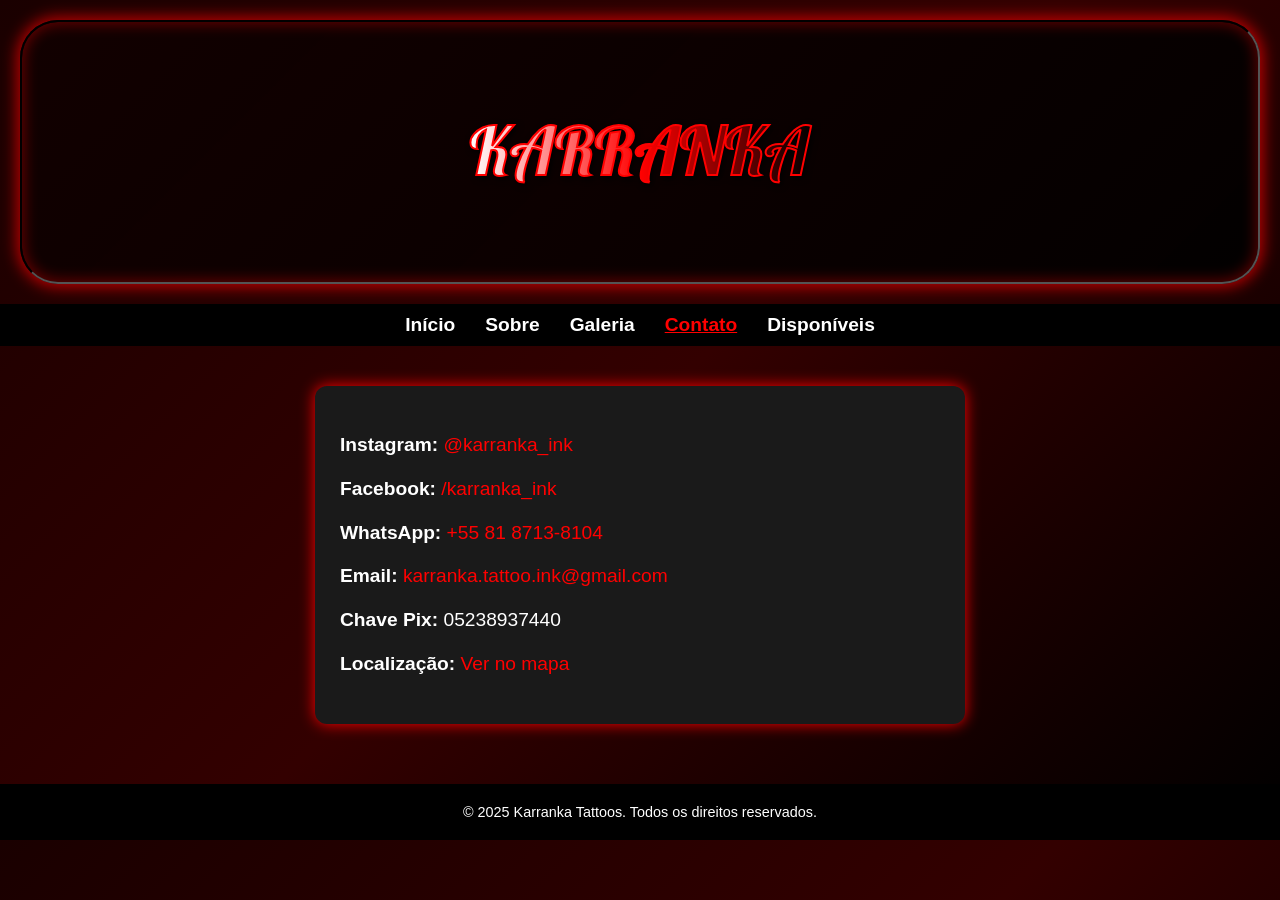
<file: contato.html>
<!DOCTYPE html>
<html lang="pt-br">
<head>
  <meta charset="UTF-8" />
  <meta name="viewport" content="width=device-width, initial-scale=1.0" />
  <title>Contato - Karranka Tattoos</title>
  <link href="https://fonts.googleapis.com/css2?family=Lobster&display=swap" rel="stylesheet">
  <link rel="stylesheet" href="style.css">
  <style>
    body {
      margin: 0;
      background-color: #111;
      color: #fff;
      font-family: Arial, sans-serif;
    }

    text {
      font-size: 100px;
      font-family: 'Lobster', sans-serif;
      fill: url(#grad1);
      stroke: #ff0000;
      stroke-width: 3px;
      stroke-dasharray: 1000;
      stroke-dashoffset: 1000;
      animation: stroke-offset 5s forwards;
      filter: drop-shadow(3px 3px 5px black);
      user-select: none;
    }

    @keyframes stroke-offset {
      to {
        stroke-dashoffset: 0;
      }
    }

    nav {
      background-color: #000;
      text-align: center;
      padding: 10px 0;
    }

    nav a {
      color: white;
      text-decoration: none;
      margin: 0 15px;
      font-weight: bold;
      transition: color 0.3s;
    }

    nav a:hover, nav a.active {
      color: #ff0000;
    }

    .contato-info {
      max-width: 600px;
      margin: 40px auto;
      background-color: #1a1a1a;
      padding: 30px 25px;
      border-radius: 12px;
      box-shadow: 0 0 15px #ff0000;
      animation: fadeInUp 1.5s ease forwards;
    }

    .contato-info p {
      margin: 15px 0;
      font-size: 1.2rem;
      line-height: 1.5;
    }

    .contato-info a {
      color: #ff0000;
      text-decoration: none;
      transition: color 0.3s;
      word-break: break-word;
    }

    .contato-info a:hover {
      color: #cc0000;
      text-decoration: underline;
    }

    footer {
      text-align: center;
      padding: 20px;
      background-color: #000;
      color: white;
      font-size: 0.9rem;
      margin-top: 60px;
      user-select: none;
    }

    @keyframes fadeInUp {
      from {
        opacity: 0;
        transform: translateY(30px);
      }
      to {
        opacity: 1;
        transform: translateY(0);
      }
    }

  
    @media (max-width: 640px) {
      .contato-info {
        margin: 20px 15px;
        padding: 20px 15px;
      }
      .contato-info p {
        font-size: 1rem;
      }
      text {
        font-size: 70px;
      }
    }
  </style>
</head>
<body>
  <header>
    <div class="wrapper">
      <svg viewBox="0 0 960 300" role="img" aria-label="Logo Karranka Tattoos">
        <defs>
          <linearGradient id="grad1" x1="0%" y1="0%" x2="100%" y2="0%">
            <stop offset="0%" style="stop-color:#ffffff; stop-opacity:1" />
            <stop offset="50%" style="stop-color:#ff0000; stop-opacity:1" />
            <stop offset="100%" style="stop-color:#000000; stop-opacity:1" />
          </linearGradient>
        </defs>
        <text text-anchor="middle" x="50%" y="50%" dy=".35em">KARRANKA</text>
      </svg>
    </div>
  </header>

  <nav>
    <a href="index.html">Início</a>
    <a href="sobre.html">Sobre</a>
    <a href="galeria.html">Galeria</a>
    <a href="contato.html" class="active">Contato</a>
    <a href="disponiveis.html">Disponíveis</a>
  </nav>

  <section class="contato-info" aria-label="Informações de contato">
    <p><strong>Instagram:</strong> <a href="https://instagram.com/karranka_ink" target="_blank" rel="noopener noreferrer">@karranka_ink</a></p>
    <p><strong>Facebook:</strong> <a href="https://facebook.com/karrankaink" target="_blank" rel="noopener noreferrer">/karranka_ink</a></p>
    <p><strong>WhatsApp:</strong> <a href="https://wa.me/+55 81 8713-8104" target="_blank" rel="noopener noreferrer">+55 81 8713-8104</a></p>
    <p><strong>Email:</strong> <a href="mailto:karranka.tattoo.ink@gmail.com">karranka.tattoo.ink@gmail.com</a></p>
    <p><strong>Chave Pix:</strong> 05238937440</p>
    <p><strong>Localização:</strong> <a href="https://www.google.com/maps/place/Rua Dr. Luiz Ribeiro Bastos, 80 - Poço da Panela Rua Dr. Luiz Ribeiro Bastos, 80 - Poço da Panela, Recife - PE, 52060-490" target="_blank" rel="noopener noreferrer">Ver no mapa</a></p>
  </section>

  <footer>
    &copy; 2025 Karranka Tattoos. Todos os direitos reservados.
  </footer>
</body>
</html>
</file>
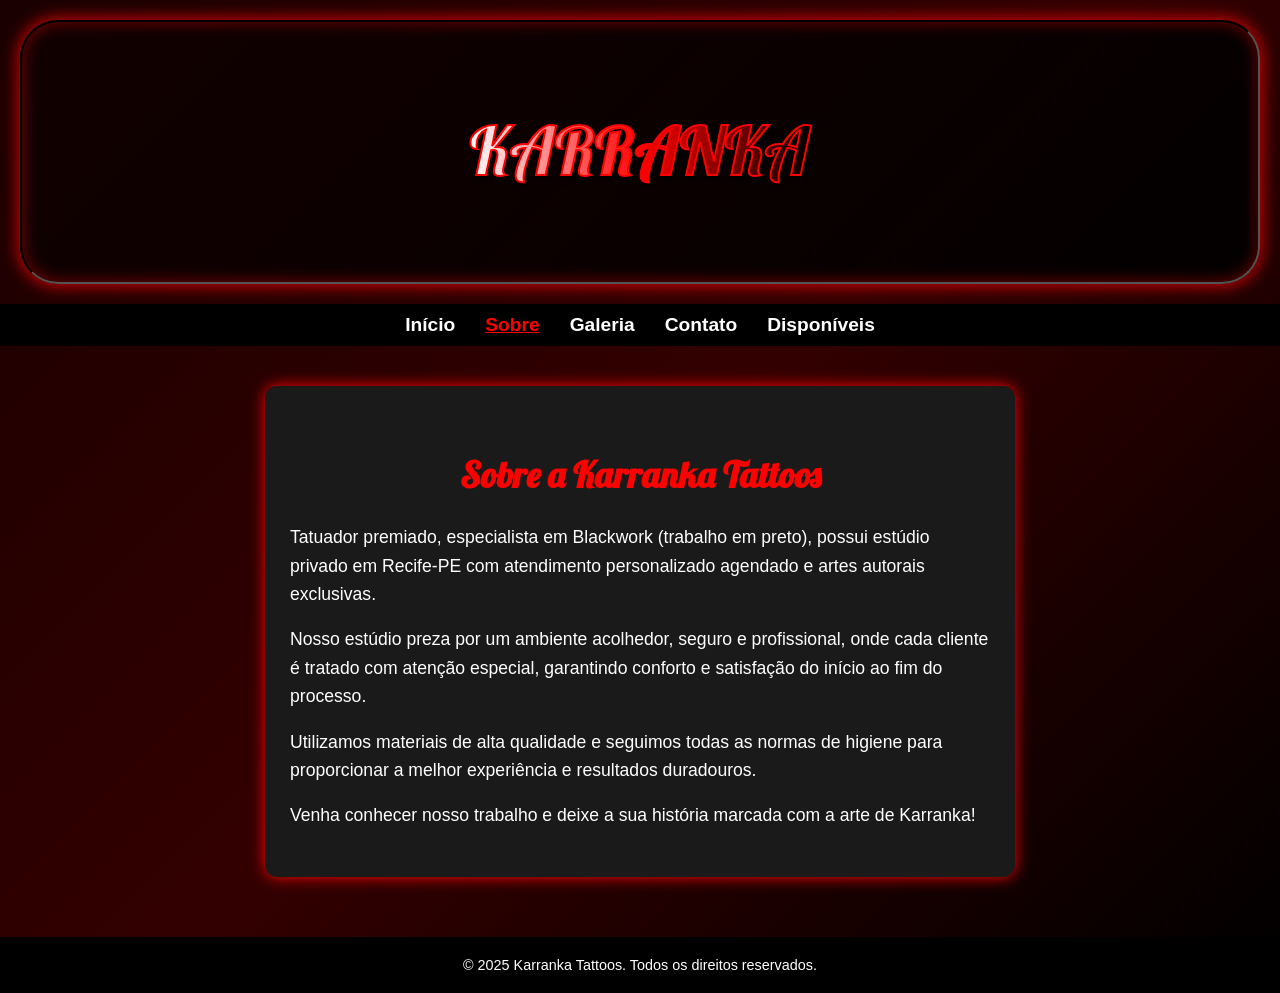
<file: sobre.html>
<!DOCTYPE html>
<html lang="pt-br">
<head>
  <meta charset="UTF-8" />
  <meta name="viewport" content="width=device-width, initial-scale=1.0" />
  <title>Sobre - Karranka Tattoos</title>
  <link href="https://fonts.googleapis.com/css2?family=Lobster&display=swap" rel="stylesheet">
  <link rel="stylesheet" href="style.css">
  <style>
    body {
      margin: 0;
      background-color: #111;
      color: #fff;
      font-family: Arial, sans-serif;
    }

    text {
      font-size: 100px;
      font-family: 'Lobster', sans-serif;
      fill: url(#grad1);
      stroke: #ff0000;
      stroke-width: 3px;
      stroke-dasharray: 1000;
      stroke-dashoffset: 1000;
      animation: stroke-offset 5s forwards;
      filter: drop-shadow(3px 3px 5px black);
      user-select: none;
    }

    @keyframes stroke-offset {
      to {
        stroke-dashoffset: 0;
      }
    }

    nav {
      background-color: #000;
      text-align: center;
      padding: 10px 0;
    }

    nav a {
      color: white;
      text-decoration: none;
      margin: 0 15px;
      font-weight: bold;
      transition: color 0.3s;
    }

    nav a:hover, nav a.active {
      color: #ff0000;
    }

    .sobre-container {
      max-width: 700px;
      margin: 40px auto;
      background-color: #1a1a1a;
      padding: 30px 25px;
      border-radius: 12px;
      box-shadow: 0 0 15px #ff0000;
      animation: fadeInUp 1.5s ease forwards;
      line-height: 1.6;
      font-size: 1.1rem;
    }

    .sobre-container h2 {
      color: #ff0000;
      margin-bottom: 20px;
      font-family: 'Lobster', cursive;
      font-size: 36px;
      text-align: center;
      user-select: none;
    }

    footer {
      text-align: center;
      padding: 20px;
      background-color: #000;
      color: white;
      font-size: 0.9rem;
      margin-top: 60px;
      user-select: none;
    }

    @keyframes fadeInUp {
      from {
        opacity: 0;
        transform: translateY(30px);
      }
      to {
        opacity: 1;
        transform: translateY(0);
      }
    }

    @media (max-width: 640px) {
      .sobre-container {
        margin: 20px 15px;
        padding: 20px 15px;
        font-size: 1rem;
      }
      text {
        font-size: 70px;
      }
    }
  </style>
</head>
<body>
  <header>
    <div class="wrapper">
      <svg viewBox="0 0 960 300" role="img" aria-label="Logo Karranka Tattoos">
        <defs>
          <linearGradient id="grad1" x1="0%" y1="0%" x2="100%" y2="0%">
            <stop offset="0%" style="stop-color:#ffffff; stop-opacity:1" />
            <stop offset="50%" style="stop-color:#ff0000; stop-opacity:1" />
            <stop offset="100%" style="stop-color:#000000; stop-opacity:1" />
          </linearGradient>
        </defs>
        <text text-anchor="middle" x="50%" y="50%" dy=".35em">KARRANKA</text>
      </svg>
    </div>
  </header>

  <nav>
    <a href="index.html">Início</a>
    <a href="sobre.html" class="active">Sobre</a>
    <a href="galeria.html">Galeria</a>
    <a href="contato.html">Contato</a>
    <a href="disponiveis.html">Disponíveis</a>
  </nav>

  <section class="sobre-container" aria-label="Informações sobre a Karranka Tattoos">
    <h2>Sobre a Karranka Tattoos</h2>
    <p>
     Tatuador premiado, especialista em Blackwork (trabalho em preto), possui estúdio privado em Recife-PE com atendimento personalizado agendado e artes autorais exclusivas.
    <p>
      Nosso estúdio preza por um ambiente acolhedor, seguro e profissional, onde cada cliente é tratado com atenção especial, garantindo conforto e satisfação do início ao fim do processo.
    </p>
    <p>
      Utilizamos materiais de alta qualidade e seguimos todas as normas de higiene para proporcionar a melhor experiência e resultados duradouros.
    </p>
    <p>
      Venha conhecer nosso trabalho e deixe a sua história marcada com a arte de Karranka!
    </p>
  </section>

  <footer>
    &copy; 2025 Karranka Tattoos. Todos os direitos reservados.
  </footer>
</body>
</html>
</file>
<file: style.css>
body {
  margin: 0;
  font-family: Arial, sans-serif;
  background: linear-gradient(135deg, #1a0000, #330000, #000000);
  color: white;
}


header {
  padding: 20px 40px;
  background: linear-gradient(135deg, rgba(20,0,0,0.85), rgba(0,0,0,0.7));
  border: 2px solid red;
  border-radius: 50px;
  box-shadow:
    0 0 15px 3px rgba(255, 0, 0, 0.7),
    inset 0 0 15px 1px rgba(255, 0, 0, 0.4);
  backdrop-filter: blur(6px);
  -webkit-backdrop-filter: blur(6px);
  display: flex;
  justify-content: center;
  align-items: center;
  transition: box-shadow 0.4s ease;
  margin: 20px;
}

header:hover {
  box-shadow:
    0 0 25px 5px rgba(255, 50, 50, 0.9),
    inset 0 0 20px 3px rgba(255, 50, 50, 0.6);
}


.wrapper {
  width: 100%;
  max-width: 960px;
}


.title-svg {
  width: 100%;
  height: 150px;
}

.title-svg text {
  font-size: 120px;
  font-family: 'Lobster', cursive;
  

  fill: white;
  stroke: black;
  stroke-width: 4px;
  paint-order: stroke fill;
  

  filter: drop-shadow(2px 2px 3px rgba(0,0,0,0.7));


  stroke-dasharray: 1000;
  stroke-dashoffset: 1000;
  animation: stroke-offset 5s forwards;
}


@keyframes stroke-offset {
  to {
    stroke-dashoffset: 0;
  }
}


nav {
  background-color: #111;
  padding: 15px;
  text-align: center;
}

nav a {
  color: white;
  text-decoration: none;
  margin: 0 20px;
  font-size: 1.2em;
  transition: color 0.3s ease;
}

nav a:hover {
  color: red;
  text-decoration: underline;
}


.container {
  display: flex;
  flex-wrap: wrap;
  justify-content: center;
  gap: 40px;
  padding: 50px 20px;
}


.coluna {
  flex: 1;
  min-width: 300px;
  max-width: 500px;
  background-color: rgba(0, 0, 0, 0.8);
  border: 2px solid red;
  border-radius: 10px;
  padding: 30px;
  text-align: center;
  box-shadow: 0 0 10px black;
}

.coluna img {
  width: 100%;
  height: auto;
  border-radius: 10px;
  border: 3px solid red;
  margin-bottom: 20px;
}

.coluna h2 {
  font-family: 'Lobster', cursive;
  font-size: 2.5em;
  color: #ff0000;
  margin-bottom: 15px;
  text-shadow: 2px 2px 5px black;
}

.coluna p {
  font-size: 1.2em;
  line-height: 1.6;
  color: #ddd;
}


footer {
  background-color: #111;
  text-align: center;
  padding: 20px;
  color: #aaa;
  margin-top: 50px;
}

@media (max-width: 768px) {
  .container {
    flex-direction: column;
    align-items: center;
  }
}

.about-container {
  padding: 60px 20px 80px;
  max-width: 960px;
  margin: 0 auto;
  gap: 50px;
  display: flex;
  flex-wrap: wrap;
  justify-content: center;
}

.about-text {
  flex: 1;
  min-width: 300px;
  max-width: 480px;
  background-color: rgba(0, 0, 0, 0.75);
  border: 2px solid red;
  border-radius: 15px;
  padding: 35px 30px;
  color: #eee;
  font-size: 1.25em;
  line-height: 1.7;
  box-shadow: 0 0 15px black;
  text-align: justify;
}

.about-text h2 {
  font-family: 'Lobster', cursive;
  font-size: 2.8em;
  color: #ff0000;
  margin-bottom: 25px;
  text-shadow: 3px 3px 6px black;
}

.about-img {
  flex: 1;
  min-width: 300px;
  max-width: 400px;
  display: flex;
  justify-content: center;
  align-items: center;
}

.about-img img {
  max-width: 100%;
  border-radius: 15px;
  border: 3px solid red;
  box-shadow: 0 0 10px red;
}

nav a.active {
  color: #ff0000;
  font-weight: bold;
  text-decoration: underline;
}

@media (max-width: 768px) {
  .about-container {
    flex-direction: column;
    align-items: center;
  }

  .about-text, .about-img {
    max-width: 90%;
  }
}
.about-img video {
  width: 100%;
  height: auto;
  border-radius: 15px;
  border: 3px solid red;
  box-shadow: 0 0 10px red;
}

body {
  margin: 0;
  font-family: Arial, sans-serif;
  background: linear-gradient(135deg, #1a0000, #330000, #000000);
  color: white;
}

header {
  padding: 30px 0;
  border-radius: 38px;
  border: 2px inset #000000;
  background-color: rgba(0, 0, 0, 0.7);
}

.wrapper {
  display: flex;
  justify-content: center;
  align-items: center;
}

svg {
  width: 100%;
  height: 200px;
}

text {
  font-size: 120px;
  font-family: 'Lobster', cursive;
  fill: none;
  stroke: #ff0000;
  stroke-width: 3px;
  stroke-dasharray: 1000;
  stroke-dashoffset: 1000;
  animation: stroke-offset 5s forwards;
  filter: drop-shadow(3px 3px 5px black);
}

@keyframes stroke-offset {
  to {
    stroke-dashoffset: 0;
  }
}

nav {
  background-color: #111;
  padding: 15px;
  text-align: center;
}

nav a {
  color: white;
  text-decoration: none;
  margin: 0 20px;
  font-size: 1.2em;
}

nav a:hover,
nav a.active {
  color: red;
  text-decoration: underline;
}

.container {
  display: flex;
  flex-wrap: wrap;
  justify-content: center;
  gap: 40px;
  padding: 50px 20px;
}

.coluna {
  flex: 1;
  min-width: 300px;
  max-width: 500px;
  background-color: rgba(0, 0, 0, 0.8);
  border: 2px solid red;
  border-radius: 10px;
  padding: 30px;
  text-align: center;
  box-shadow: 0 0 10px black;
}

.coluna img {
  width: 100%;
  height: auto;
  border-radius: 10px;
  border: 3px solid red;
  margin-bottom: 20px;
}

.coluna h2 {
  font-family: 'Lobster', cursive;
  font-size: 2.5em;
  color: #ff0000;
  margin-bottom: 15px;
  text-shadow: 2px 2px 5px black;
}

.coluna p {
  font-size: 1.2em;
  line-height: 1.6;
  color: #ddd;
}

footer {
  background-color: #111;
  text-align: center;
  padding: 20px;
  color: #aaa;
  margin-top: 50px;
}

@media (max-width: 768px) {
  .container {
    flex-direction: column;
    align-items: center;
  }
}

nav {
  background-color: #000;
  display: flex;
  justify-content: center;
  align-items: center;
  position: relative;
  padding: 0.5rem 0;
}

nav ul.menu {
  list-style: none;
  display: flex;
  gap: 2rem;
  margin: 0;
  padding: 0;
}

nav ul.menu li a {
  color: #ff0000;
  text-decoration: none;
  font-weight: bold;
  font-size: 1.2rem;
}

nav ul.menu li a:hover {
  color: white;
}


.menu-hamburguer {
  display: none;
  font-size: 2rem;
  color: #ff0000;
  cursor: pointer;
  user-select: none;
  position: absolute;
  right: 1rem;
  top: 0.5rem;
}


@media (max-width: 600px) {}
  nav ul.menu {
    display: none;
    flex-direction: column;
    position: fixed;
    top: 0;
    left: 0;
    width: 100%;
    height: 100vh;
    background-color: #000;
    padding-top: 4rem;
    gap: 1.5rem;
    z-index: 1000;
  }

  nav ul.menu.show {
    display: flex; 

  nav ul.menu li a {
    font-size: 1.5rem;
    color: #fff;
  }

  .menu-hamburguer {
    display: block;
  }
}
</file>
